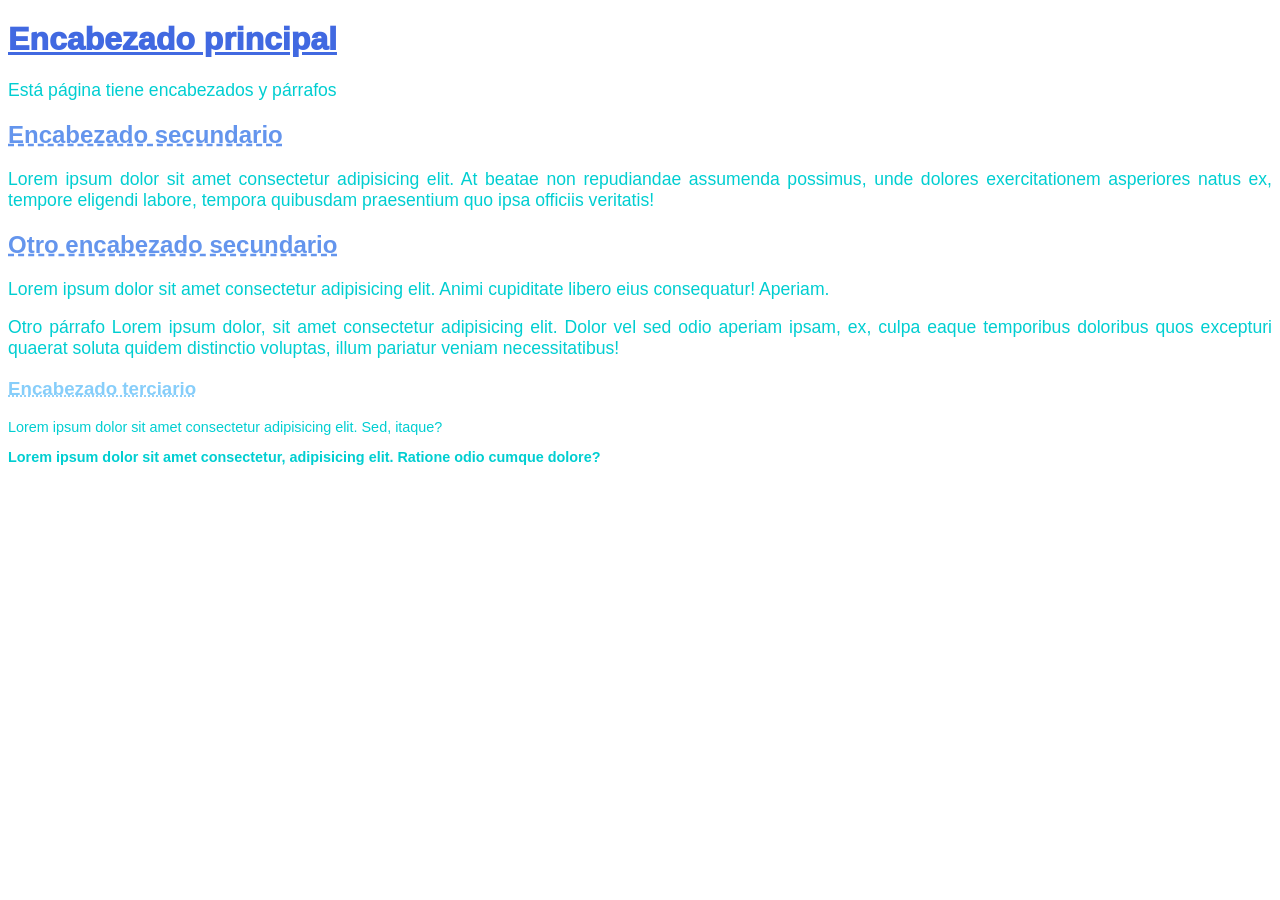
<file: index.html>
<!DOCTYPE html>
<html lang="es">
    <head>
        <meta charset="UTF-8">
        <link rel="stylesheet" href="css/main.css">
        <title>Práctica de color y tipografía</title>
    </head>
    <body>
        <h1>Encabezado principal</h1>
        <p>Está página tiene encabezados y párrafos</p>
        <h2>Encabezado secundario</h2>
        <p>Lorem ipsum dolor sit amet consectetur adipisicing elit. At beatae non repudiandae assumenda possimus, unde dolores exercitationem asperiores natus ex, tempore eligendi labore, tempora quibusdam praesentium quo ipsa officiis veritatis!
        </p>
        <h2>Otro encabezado secundario</h2>
        <p>Lorem ipsum dolor sit amet consectetur adipisicing elit. Animi cupiditate libero eius consequatur! Aperiam.</p>
        <p>Otro párrafo Lorem ipsum dolor, sit amet consectetur adipisicing elit. Dolor vel sed odio aperiam ipsam, ex, culpa eaque temporibus doloribus quos excepturi quaerat soluta quidem distinctio voluptas, illum pariatur veniam necessitatibus!</p>
        <h3>Encabezado terciario</h3>
        <p>Lorem ipsum dolor sit amet consectetur adipisicing elit. Sed, itaque?</p>
        <p>Lorem ipsum dolor sit amet consectetur, adipisicing elit. Ratione odio cumque dolore?</p>
    </body>
</html>
</file>
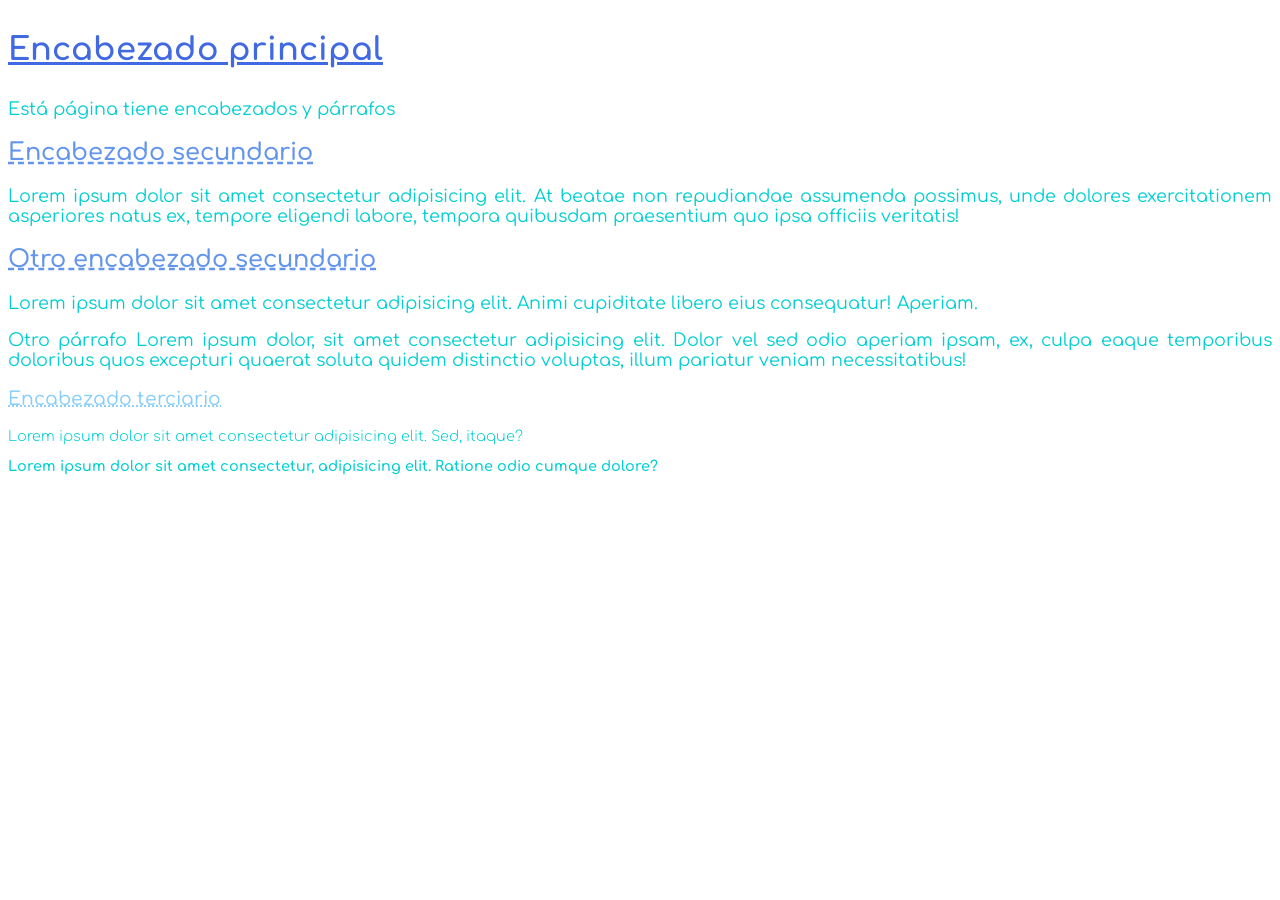
<file: index1.html>
<!DOCTYPE html>
<html lang="es">
    <head>
        <meta charset="UTF-8">
        <link rel="stylesheet" href="css/main1.css">
        <title>Práctica de color y tipografía: Parte 1</title>
    </head>
    <body>
        <main>
            <section>
                <article>
                    <h1>Encabezado principal</h1>
                    <p>Está página tiene encabezados y párrafos</p>
                    <h2>Encabezado secundario</h2>
                    <p>Lorem ipsum dolor sit amet consectetur adipisicing elit. At beatae non repudiandae assumenda possimus, unde dolores exercitationem asperiores natus ex, tempore eligendi labore, tempora quibusdam praesentium quo ipsa officiis veritatis!
                    </p>
                    <h2>Otro encabezado secundario</h2>
                    <p>Lorem ipsum dolor sit amet consectetur adipisicing elit. Animi cupiditate libero eius consequatur! Aperiam.</p>
                    <p>Otro párrafo Lorem ipsum dolor, sit amet consectetur adipisicing elit. Dolor vel sed odio aperiam ipsam, ex, culpa eaque temporibus doloribus quos excepturi quaerat soluta quidem distinctio voluptas, illum pariatur veniam necessitatibus!</p>
                    <h3>Encabezado terciario</h3>
                    <p>Lorem ipsum dolor sit amet consectetur adipisicing elit. Sed, itaque?</p>
                    <p>Lorem ipsum dolor sit amet consectetur, adipisicing elit. Ratione odio cumque dolore?</p>
                </article>
            </section>
        </main>
    </body>
</html>
</file>
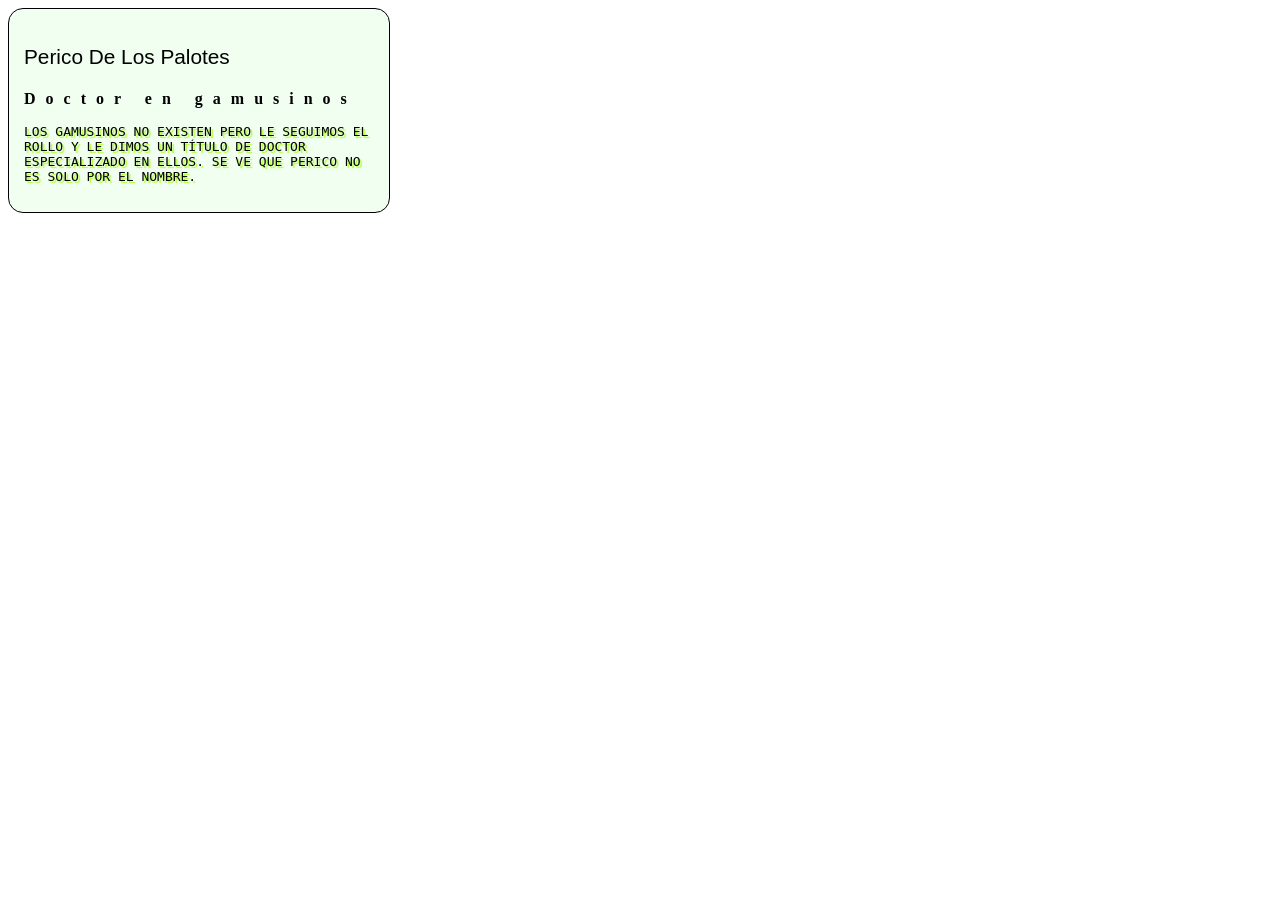
<file: index2.html>
<!DOCTYPE html>
<html lang="es">
    <head>
        <meta charset="UTF-8">
        <link rel="stylesheet" href="css/main2.css">
        <title>Práctica de color y tipografía: Parte 2</title>
    </head>
    <body>
        <main>
            <div class="tarjeta">
                <p class="nombre">Perico de los Palotes</p>
                <p class="titulo">Doctor en gamusinos</p>
                <p class="descripcion">Los gamusinos no existen pero le seguimos el rollo y le dimos un título de doctor especializado en ellos. Se ve que perico no es solo por el nombre.</p>
            </div>
        </main>
    </body>
</html>
</file>
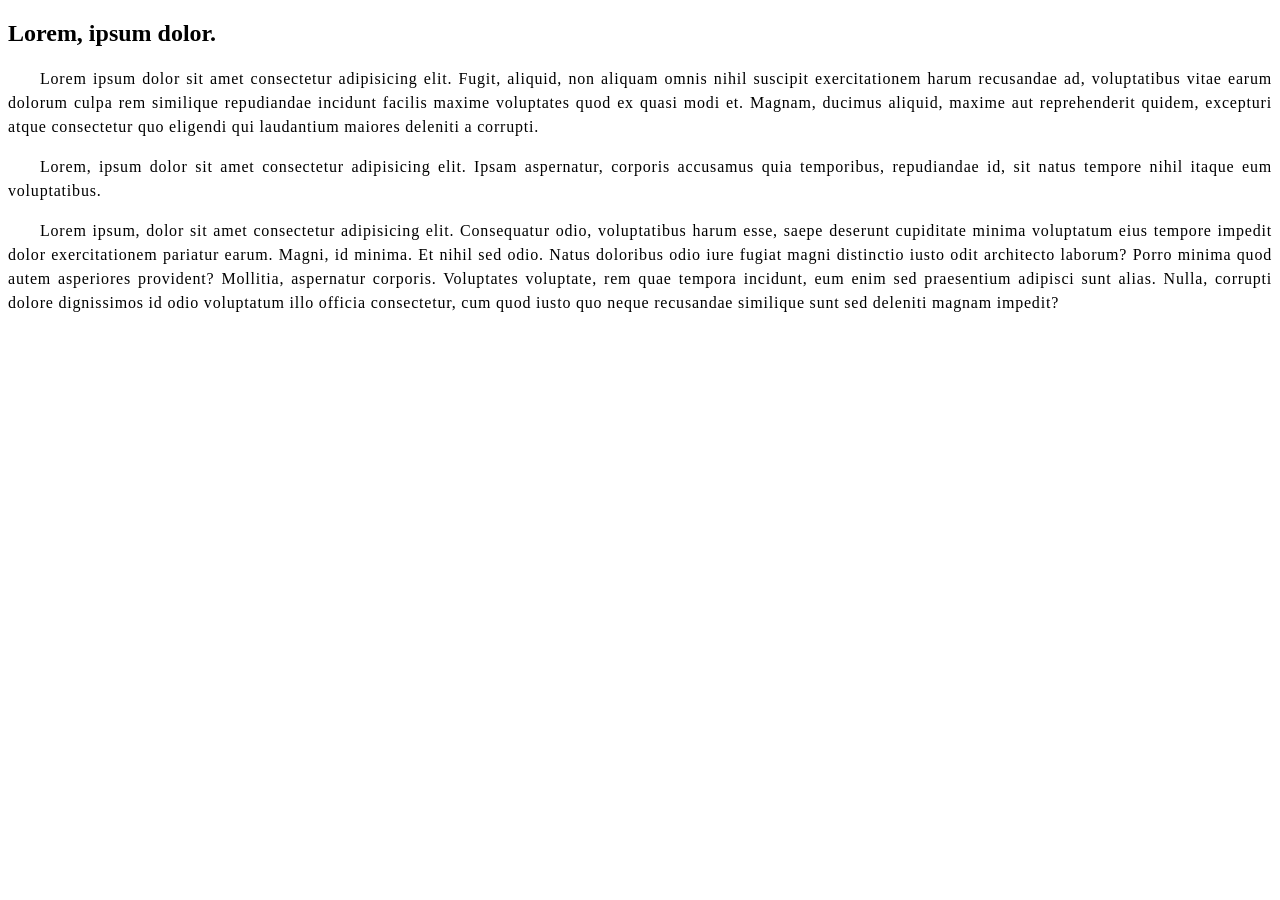
<file: index3.html>
<!DOCTYPE html>
<html lang="es">
    <head>
        <meta charset="UTF-8">
        <link rel="stylesheet" href="css/main3.css">
        <title>Práctica de color y tipografía: Parte 3</title>
    </head>
    <body>
        <main>
            <section>
                <h1>Lorem, ipsum dolor.</h1>
                <p>Lorem ipsum dolor sit amet consectetur adipisicing elit. Fugit, aliquid, non aliquam omnis nihil suscipit exercitationem harum recusandae ad, voluptatibus vitae earum dolorum culpa rem similique repudiandae incidunt facilis maxime voluptates quod ex quasi modi et. Magnam, ducimus aliquid, maxime aut reprehenderit quidem, excepturi atque consectetur quo eligendi qui laudantium maiores deleniti a corrupti.</p>
                <p>Lorem, ipsum dolor sit amet consectetur adipisicing elit. Ipsam aspernatur, corporis accusamus quia temporibus, repudiandae id, sit natus tempore nihil itaque eum voluptatibus.</p>
                <p>Lorem ipsum, dolor sit amet consectetur adipisicing elit. Consequatur odio, voluptatibus harum esse, saepe deserunt cupiditate minima voluptatum eius tempore impedit dolor exercitationem pariatur earum. Magni, id minima. Et nihil sed odio. Natus doloribus odio iure fugiat magni distinctio iusto odit architecto laborum? Porro minima quod autem asperiores provident? Mollitia, aspernatur corporis. Voluptates voluptate, rem quae tempora incidunt, eum enim sed praesentium adipisci sunt alias. Nulla, corrupti dolore dignissimos id odio voluptatum illo officia consectetur, cum quod iusto quo neque recusandae similique sunt sed deleniti magnam impedit?</p>
            </section>
        </main>
    </body>
</html>
</file>
<file: css/main.css>
h1, h2, h3 {
    font-family: Comfortaa, sans-serif;
    text-decoration-line: underline;
}

h1 {
    font-size: 2em;
    font-weight: 1000;
    color: royalblue;
}

h2 {
    font-size: 1.5em;
    text-decoration-style: dashed;
    font-weight: 900;
    color: cornflowerblue;
}

h3 {
    font-size: 1.17em;
    text-decoration-style: dotted;
    font-weight: 800;
    color:lightskyblue;
}

p {
    font-family: Comfortaa, sans-serif;
    font-weight: 400;
    text-align: justify;
    color: darkturquoise;
    font-size: 1.1em;
}

h3~p {
    font-weight: 800;
    font-size: 0.9em;
}

/* NOTA: A pesar de que h3+p podría pensarse como un selector más específico que
         h3~p, resulta que son del mismo nivel.
         Por ello para poner un estilo a todos los hijos y luego uno distinto al
         primero de ellos hay que ponerlo en este orden.
         Así h3~p aplica el estilo a todos y luego h3+p al primero, al revés el
         selector de todos los hijos por debajo sobreescribe la del primero. */
h3+p {
    font-weight: 300;
}
</file>
<file: css/main1.css>
/* latin-ext */
@font-face {
  font-family: 'Comfortaa-embedded';
  font-style: normal;
  font-weight: 300 700;
  font-display: swap;
  src: url(./font/Comfortaa-v47.woff2) format('woff2');
  unicode-range: U+0100-02BA, U+02BD-02C5, U+02C7-02CC, U+02CE-02D7, U+02DD-02FF, U+0304, U+0308, U+0329, U+1D00-1DBF, U+1E00-1E9F, U+1EF2-1EFF, U+2020, U+20A0-20AB, U+20AD-20C0, U+2113, U+2C60-2C7F, U+A720-A7FF;
}
/* latin */
@font-face {
  font-family: 'Comfortaa-embedded';
  font-style: normal;
  font-weight: 300 700;
  font-display: swap;
  src: url(../font/Comfortaa-v47.woff2) format('woff2');
  unicode-range: U+0000-00FF, U+0131, U+0152-0153, U+02BB-02BC, U+02C6, U+02DA, U+02DC, U+0304, U+0308, U+0329, U+2000-206F, U+20AC, U+2122, U+2191, U+2193, U+2212, U+2215, U+FEFF, U+FFFD;
}

h1, h2, h3 {
    font-family: Comfortaa, Comfortaa-embedded, sans-serif;
    text-decoration-line: underline;
}

h1 {
    font-size: 2em;
    font-weight: 700;
    color: royalblue;
}

h2 {
    font-size: 1.5em;
    text-decoration-style: dashed;
    font-weight: 600;
    color: cornflowerblue;
}

h3 {
    font-size: 1.17em;
    text-decoration-style: dotted;
    font-weight: 500;
    color:lightskyblue;
}

p {
    font-family: Comfortaa, Comfortaa-embedded, sans-serif;
    font-weight: 400;
    text-align: justify;
    color: darkturquoise;
    font-size: 1.1em;
}

h3~p {
    font-weight: 600;
    font-size: 0.9em;
}

/* NOTA: A pesar de que h3+p podría pensarse como un selector más específico que
         h3~p, resulta que son del mismo nivel.
         Por ello para poner un estilo a todos los hijos y luego uno distinto al
         primero de ellos hay que ponerlo en este orden.
         Así h3~p aplica el estilo a todos y luego h3+p al primero, al revés el
         selector de todos los hijos por debajo sobreescribe la del primero. */
h3+p {
    font-weight: 300;
}
</file>
<file: css/main2.css>
div.tarjeta {
    width: 350px;
    border: 1px solid black;
    border-radius: 15px;
    padding: 15px;
    background-color: honeydew;
}

p.nombre {
    font-family: sans-serif;
    font-size: 1.3em;
    text-transform: capitalize;
}

p.titulo {
    font-weight: 700;
    letter-spacing: 10px;
}

p.descripcion {
    font-family: monospace;
    text-shadow: 2px 2px 1px greenyellow;
    text-transform: uppercase;
}
</file>
<file: css/main3.css>
p {
    text-align: justify;
    text-indent: 2em;
    line-height: 1.5em;
    letter-spacing: 0.05em;
}
</file>
